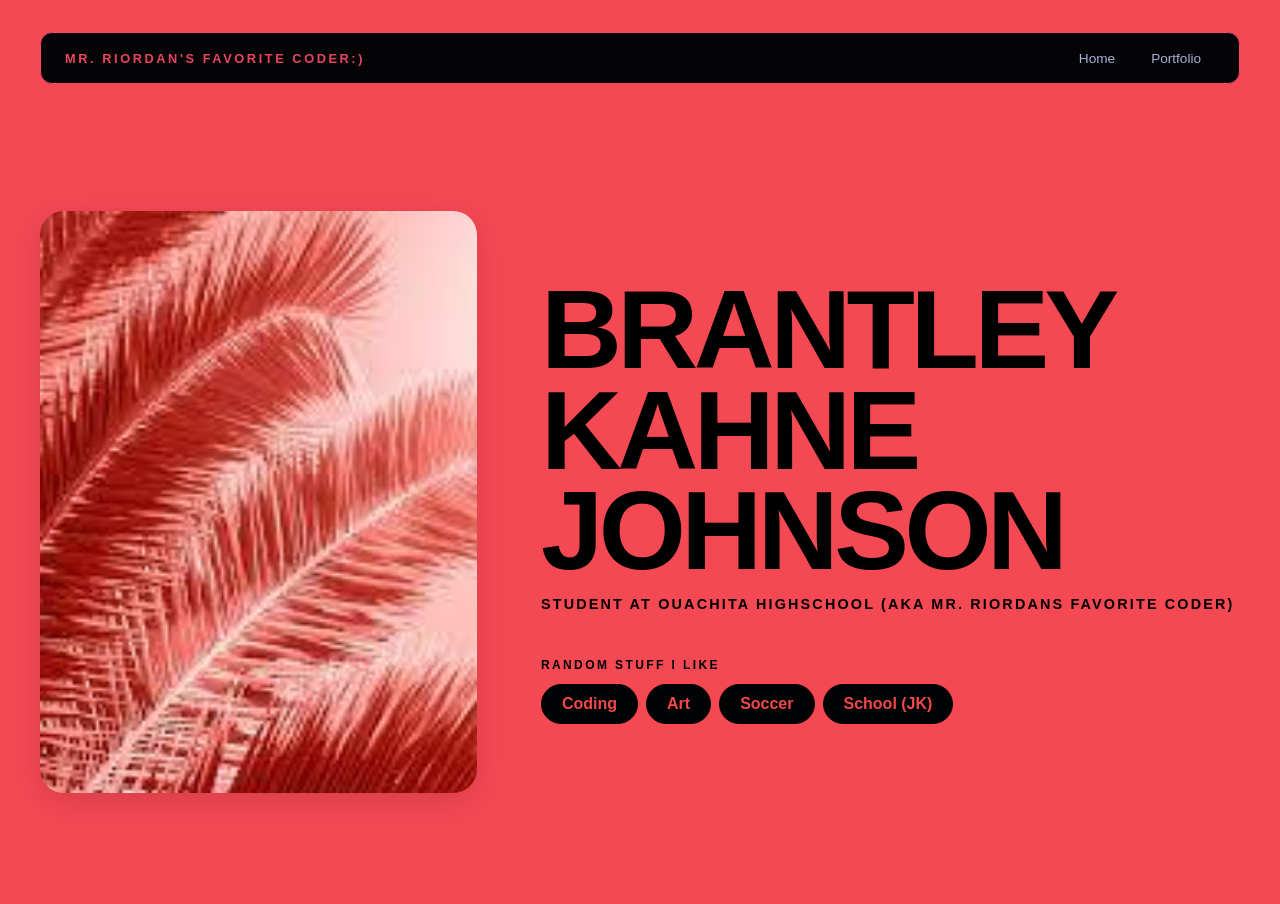
<file: index.html>
<!DOCTYPE html>
<html>

<head>
  <title>Mr. Riordan's Favorite Coder:)</title>
  <link rel="stylesheet" href="style.css" />
</head>

<body>
  <!-- ALL CONTENT GOES HERE -->
  <div id="all-contents">
    <nav>
      <h1>Mr. Riordan's Favorite Coder:)</h1>
      <ul id="nav-ul">
        <li class="nav-li"><a href="index.html">Home</a></li>
        <li class="nav-li"><a href="portfolio.html">Portfolio</a></li>
      </ul>
    </nav>


    <main>
      <div class="sidebar">
        <img class="sidebar-img"
          src="[data-uri]"
          alt="My image">
      </div>

      <div class="content">
        <h2>Brantley Kahne Johnson</h2>
        <p>Student at Ouachita Highschool (aka Mr. Riordans favorite coder)</p>

        <div id="interests">
          <h3>Random stuff i like</h3>
          <ul>
            <li>Coding</li>
            <li>Art</li>
            <li>Soccer</li>
            <li>School (JK)</li>
          </ul>
        </div>
      </div>
    </main>
  </div>
</body>

</html>
</file>
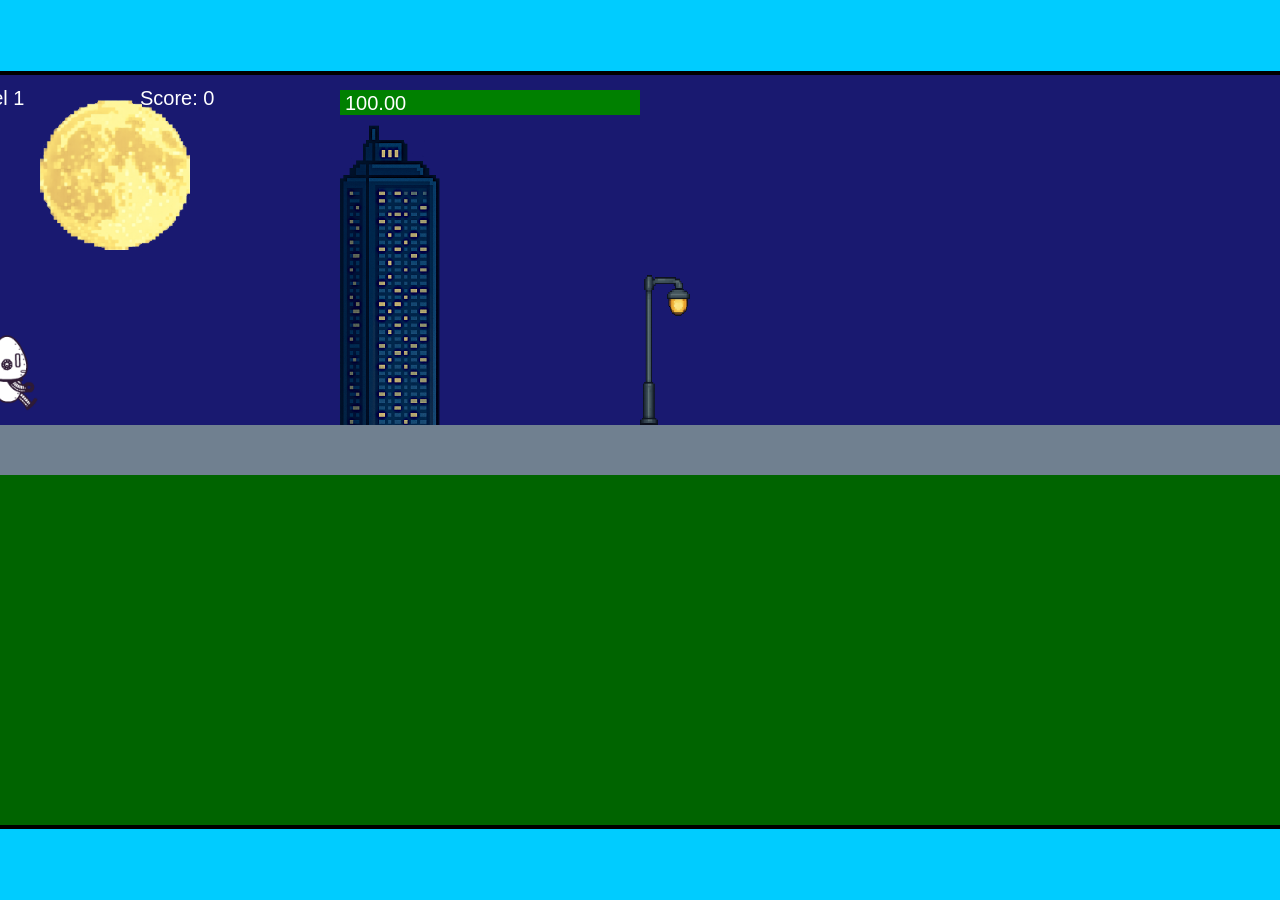
<file: fsd-projects/runtime/index.html>
<!DOCTYPE html>
<html lang="en">
  <head>
    <meta charset="UTF-8" />
    <meta name="viewport" content="width=device-width, initial-scale=1.0" />
    <title>Runtime Neo</title>
    <link rel="stylesheet" href="runtime.css" />
    <script src="https://code.jquery.com/jquery-3.1.0.js"></script>
    <script src="setup.js"></script>
    <script src="levels.js"></script>
    <script src="scenery.js"></script>
    <script src="student.js"></script>
    <script src="main.js"></script>
  </head>
  <body id="body">
    <canvas id="gameCanvas" width="1400" height="750"></canvas>
    <img id="player" src="images/halle.png" />
    <img id="projectile" src="images/projectile.png" />
    <img id="basicPlatform" src="images/interactable/basicPlatform.png" />
    <img id="spikes" src="images/interactable/spikes.png" />
    <img id="bug" src="images/interactable/bug.png" />
    <img id="healthUp" src="images/interactable/healthUp.png" />
    <img id="flag" src="images/interactable/flag.png" />
    <img id="moon" src="images/backgrounds/moon.png" />
    <img id="building" src="images/backgrounds/building.png" />
    <img id="lamp" src="images/backgrounds/lamp.png" />
  </body>
</html>
</file>
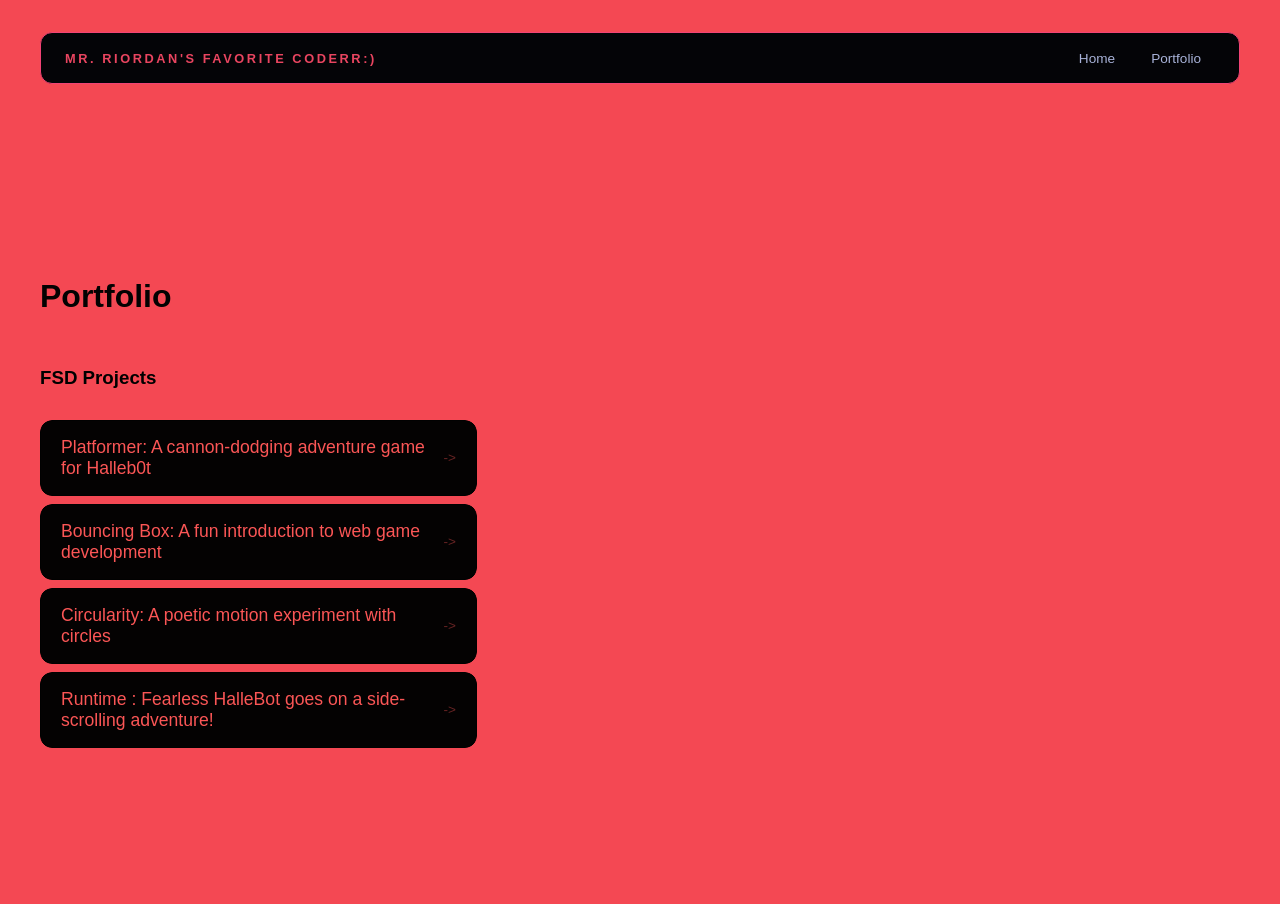
<file: portfolio.html>
<!DOCTYPE html>
<html>
  <head>
    <title>Mr. Riordan's Favorite Coder:)</title>
  </head>
<title>Mr. Riordan's Favorite Coder:)</title>
  <link rel="stylesheet" href="style.css" />
  <body>
    <!-- All content goes here -->
    <div id="all-contents">
      <nav>
<h1>Mr. Riordan's Favorite Coderr:)</h1>
  <ul id="nav-ul">
<li class="nav-li">
  <a href="index.html">Home</a>
</li>
<li class="nav-li">
  <a href="portfolio.html">Portfolio</a>
</li>

</ul>
   
</nav>

      <main> 
  <div class="content">
    <h1>Portfolio</h1>
    <h3>FSD Projects</h3>
    <ul id="portfolio">
<li>
  <a href="fsd-projects/platformer/">Platformer: A cannon-dodging adventure game for Halleb0t</a>
</li>
<li>
  <a href="fsd-projects/bouncing-box/">Bouncing Box: A fun introduction to web game development</a>
</li>
<li>
  <a href="fsd-projects/circularity/">Circularity: A poetic motion experiment with circles</a>
</li>
<li>
 <a href="fsd-projects/runtime/">Runtime : Fearless HalleBot goes on a side-scrolling adventure!</a>
</li>

    </ul>

    <!-- ASD Projects will go here -->

  </div>
      </main>
    </div>
  </body>
</html>
</file>
<file: style.css>
* {
  box-sizing: border-box;
}

body {
  margin: 0;
  background: #f44853;
  color: #ee2c2c;
  font-family: "Helvetica Neue", Arial, sans-serif;
}

#all-contents {
  max-width: 1500px;
  min-height: 100vh;
  margin: 0 auto;
  padding: 32px 40px;
}
main {
  display: grid;
  grid-template-columns: minmax(220px, 1fr) minmax(420px, 1.6fr);
  align-items: center;
  min-height: calc(100vh - 160px);
  gap: clamp(32px, 5vw, 80px);
}

.sidebar {
  width: 100%;
}

.content {
  display: flex;
  flex-direction: column;
  align-items: flex-start;
  gap: 12px;
}
h2 {
  margin: 0;
  font-size: clamp(4rem, 10vw, 7rem);
  line-height: 0.9;
  font-weight: 900;
  letter-spacing: -0.04em;
  text-transform: uppercase;
  color: #000000;
}

.content > p {
  margin: 0;
  color: #000000;
  font-size: 0.9rem;
  font-weight: 700;
  text-transform: uppercase;
  letter-spacing: 0.15em;
  line-height: 1.4;
}
#interests {
  margin-top: 32px;
  width: 100%;
}

#interests h3 {
  margin: 0 0 12px;
  font-size: 0.75rem;
  font-weight: 700;
  text-transform: uppercase;
  letter-spacing: 0.2em;
  color: #000000;
}

#interests ul {
  list-style: none;
  margin: 0;
  padding: 0;
  display: flex;
  flex-wrap: wrap;
  gap: 8px;
}

#interests li {
  color: #f14949;
  font-size: 1rem;
  font-weight: 600;
  padding: 10px 20px;
  background: #000204;
  border: 1px solid #070505;
  border-radius: 100px;
  transition:
    background 0.25s ease,
    color 0.25s ease,
    transform 0.25s ease;
  cursor: default;
}

#interests li:hover {
  background: #f35656;
  color: #090404;
  border-color: #000;
  transform: translateY(-2px);
}
.sidebar-img {
  width: 100%;
  max-width: 760px;
  aspect-ratio: 3 / 4;
  object-fit: cover;
  display: block;
  border-radius: 24px;
  box-shadow: 0 8px 30px rgba(0, 0, 0, 0.12);
}

.sidebar-img:hover {
  filter: grayscale(0%);
  transform: translateY(-4px);
  box-shadow: 0 16px 40px rgba(0, 0, 0, 0.18);
}
nav {
  display: flex;
  justify-content: space-between;
  align-items: center;
  margin-bottom: 48px;
  padding: 16px 24px;
  background: #060505;
  border: 1px solid #e0e0e0;
  border-radius: 12px;
}

nav h1 {
  margin: 0;
  font-size: 0.8rem;
  font-weight: 700;
  text-transform: uppercase;
  letter-spacing: 0.2em;
  color: #000;
}

#nav-ul {
  list-style: none;
  display: flex;
  gap: 8px;
  margin: 0;
  padding: 0;
}

.nav-li a {
  color: #666;
  text-decoration: none;
  font-size: 0.85rem;
  font-weight: 500;
  padding: 6px 14px;
  border-radius: 8px;
  transition:
    background 0.25s ease,
    color 0.25s ease;
}

.nav-li a:hover {
  background: #000;
  color: #fff;
}
nav {
  display: flex;
  justify-content: space-between;
  align-items: center;
  margin-bottom: 48px;
  padding: 16px 24px;
  background: #fff;
  border: 1px solid #e0e0e0;
  border-radius: 12px;
}

nav h1 {
  margin: 0;
  font-size: 0.8rem;
  font-weight: 700;
  text-transform: uppercase;
  letter-spacing: 0.2em;
  color: #000;
}

#nav-ul {
  list-style: none;
  display: flex;
  gap: 8px;
  margin: 0;
  padding: 0;
}

.nav-li a {
  color: #f45959;
  text-decoration: none;
  font-size: 0.85rem;
  font-weight: 500;
  padding: 6px 14px;
  border-radius: 8px;
  transition:
    background 0.25s ease,
    color 0.25s ease;
}

.nav-li a:hover {
  background: #000;
  color: #fff;
}
nav {
  background: #7b7be9;
  border-color: #020277;
}

nav h1 {
  color: #f84764;
}

.nav-li a {
  color: #0317fb;
}

.nav-li a:hover {
  background: #f21a3e;
  color: #040303;
}
nav {
  background: #040407;
  border-color: #f24375;
}

nav h1 {
  color: #e94560;
}

.nav-li a {
  color: #a8b2d8;
}

.nav-li a:hover {
  background: #e94560;
  color: #fff;
}
/* Portfolio styles */
.content h1 {
  color: rgb(3, 2, 2);
}

.content h3 {
  color: #000000;
}

#portfolio {
  list-style: none;
  margin: 0;
  padding: 0;
  width: 100%;
  display: flex;
  flex-direction: column;
  gap: 8px;
}

#portfolio li {
  border-radius: 12px;
  overflow: hidden;
}

#portfolio a {
  display: flex;
  justify-content: space-between;
  align-items: center;
  text-decoration: none;
  color: #fb5656;
  padding: 16px 20px;
  font-size: 1.1rem;
  font-weight: 500;
  background: #040202;
  border: 1px solid #010101;
  border-radius: 12px;
  transition:
    background 0.25s ease,
    color 0.25s ease,
    transform 0.25s ease;
}

#portfolio a:hover {
  background: #fb4d4d;
  color: #0b0404;
  transform: translateX(4px);
}

#portfolio a::after {
  content: "->";
  font-size: 0.85rem;
  opacity: 0.4;
  transition: opacity 0.25s ease;
  white-space: nowrap;
}

#portfolio a:hover::after {
  opacity: 1;
}
</file>
<file: fsd-projects/runtime/runtime.css>
/* runtime.css */
/* Styles for Runtime Neo auto-runner game */

img {
  display: none;
}

#gameCanvas {
  position: absolute;
  border: 4px solid #000;
  top: 50%;
  left: 50%;
  transform: translate(-50%, -50%);
}

body {
  margin: 0;
  background-color: #00ccff;
  font-family: Arial, sans-serif;
  text-align: center;
  overflow: hidden;
}
</file>
